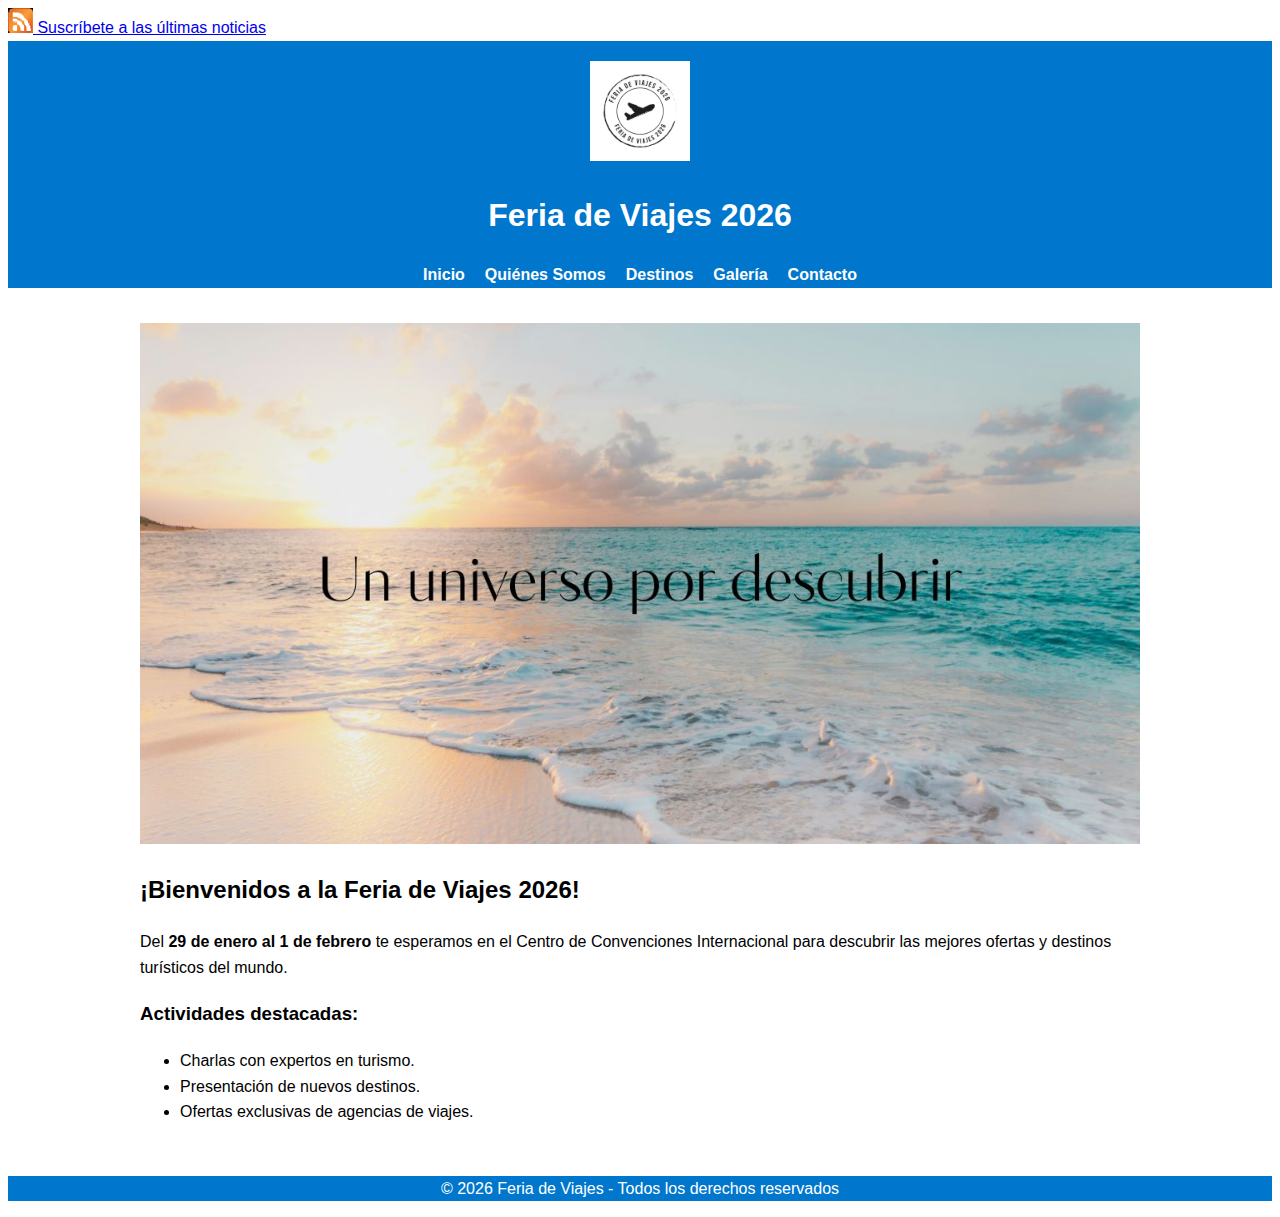
<file: index.html>
<!-- Es la página principal, con el logo, portada, menú que se repite en las demás páginas y mediante el menú se accede a las demás páginas.-->

<!DOCTYPE html>
<html lang="es">
<head>
  <meta charset="UTF-8">
  <meta name="viewport" content="width=device-width, initial-scale=1.0">
  <title>Feria de Viajes 2026</title>
  <link rel="stylesheet" href="estilos/estilos.css">
</head>
<body>
	<a type="application/rss+xml" href="https://mkurteaga.github.io/feria-viajes-2026/feed.xml">
		<img src="imagenes/rss.png" alt="Suscribete al feed RSS" width="25" height="25">
		Suscríbete a las últimas noticias</a>
  <header>
    <img src="imagenes/logo.png" alt="Logo Feria de Viajes" class="logo">
    <h1>Feria de Viajes 2026</h1>
    <nav>
      <ul>
        <li><a href="index.html">Inicio</a></li>
        <li><a href="quienes-somos.html">Quiénes Somos  </a></li>
        <li><a href="destinos.html">Destinos </a></li>
        <li><a href="galeria.html">Galería </a></li>
        <li><a href="contacto.html">Contacto </a></li>
      </ul>
    </nav>
  </header>

  <main>
    <section>
      <img src="imagenes/portada.jpg" alt="Imagen principal" class="portada">
      <h2>¡Bienvenidos a la Feria de Viajes 2026!</h2>
      <p>Del <strong>29 de enero al 1 de febrero</strong> te esperamos en el Centro de Convenciones Internacional para descubrir las mejores ofertas y destinos turísticos del mundo.</p>

      <h3>Actividades destacadas:</h3>
      <ul>
        <li>Charlas con expertos en turismo.</li>
        <li>Presentación de nuevos destinos.</li>
        <li>Ofertas exclusivas de agencias de viajes.</li>
      </ul>
    </section>
  </main>

  <footer>
    <p>&copy; 2026 Feria de Viajes - Todos los derechos reservados</p>
  </footer>
</body>
</html>
</file>
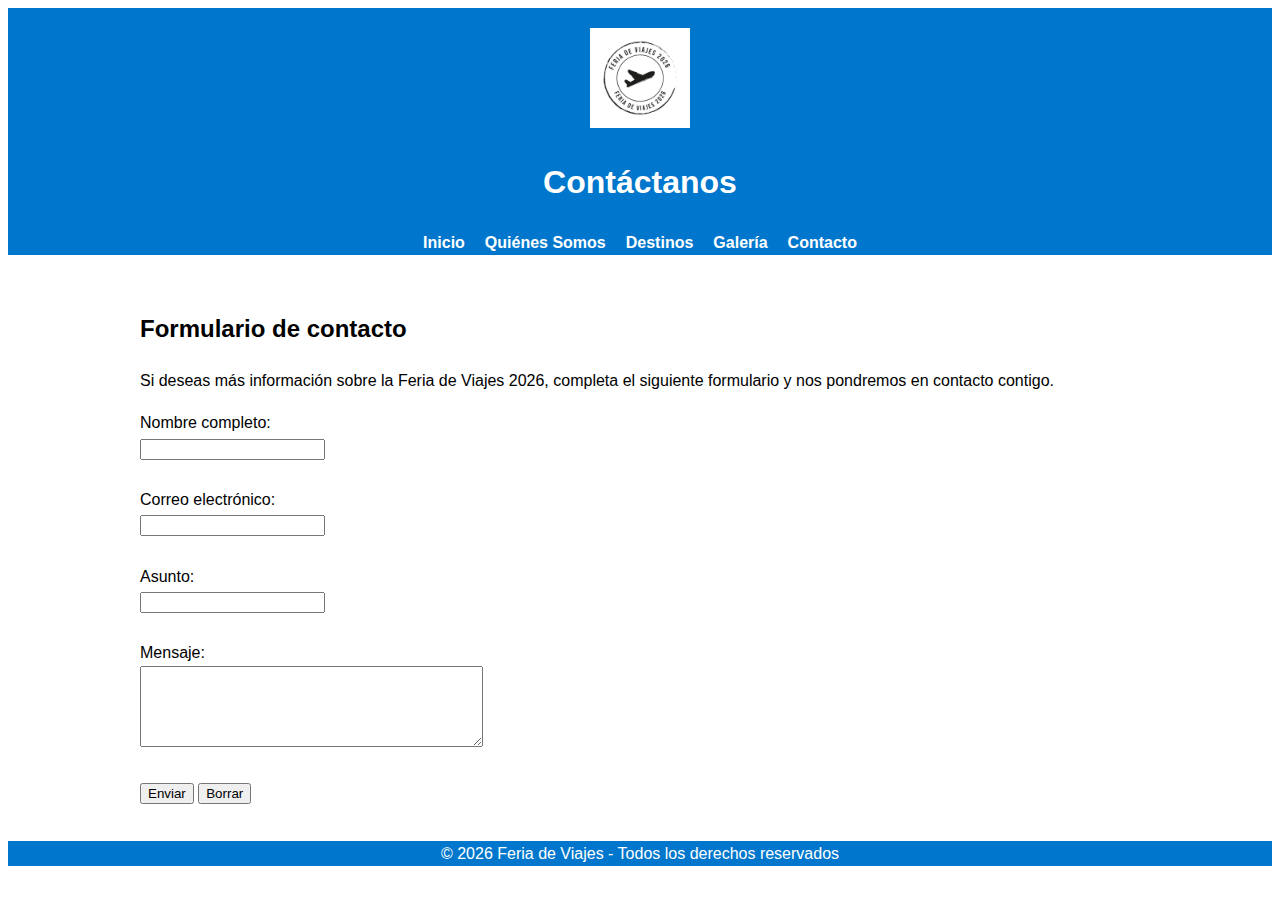
<file: contacto.html>
<!--En esta página, lo mismo, se repite el menú y aparece un formulario para poder rellenar y enviar por correo-->

<!DOCTYPE html>
<html lang="es">
<head>
  <meta charset="UTF-8">
  <meta name="viewport" content="width=device-width, initial-scale=1.0">
  <title>Contacto - Feria de Viajes 2026</title>
  <link rel="stylesheet" href="estilos/estilos.css">
</head>
<body>
  <header>
    <img src="imagenes/logo.png" alt="Logo Feria de Viajes" class="logo">
	<h1>Contáctanos</h1>
    <nav>
      <ul>
        <li><a href="index.html">Inicio</a></li>
        <li><a href="quienes-somos.html">Quiénes Somos</a></li>
        <li><a href="destinos.html">Destinos</a></li>
        <li><a href="galeria.html">Galería</a></li>
        <li><a href="contacto.html">Contacto</a></li>
      </ul>
    </nav>
  </header>

  <main>
    <section>
      <h2>Formulario de contacto</h2>
      <p>Si deseas más información sobre la Feria de Viajes 2026, completa el siguiente formulario y nos pondremos en contacto contigo.</p>

      <form action="mailto:info@feriadeviajes2026.com" method="post" enctype="text/plain">
        <label for="nombre">Nombre completo:</label><br>
        <input type="text" id="nombre" name="nombre" required><br><br>

        <label for="email">Correo electrónico:</label><br>
        <input type="email" id="email" name="email" required><br><br>

        <label for="asunto">Asunto:</label><br>
        <input type="text" id="asunto" name="asunto"><br><br>

        <label for="mensaje">Mensaje:</label><br>
        <textarea id="mensaje" name="mensaje" rows="5" cols="40" required></textarea><br><br>

        <input type="submit" value="Enviar">
        <input type="reset" value="Borrar">
      </form>
    </section>
  </main>

  <footer>
    <p>&copy; 2026 Feria de Viajes - Todos los derechos reservados</p>
  </footer>
</body>
</html>
</file>
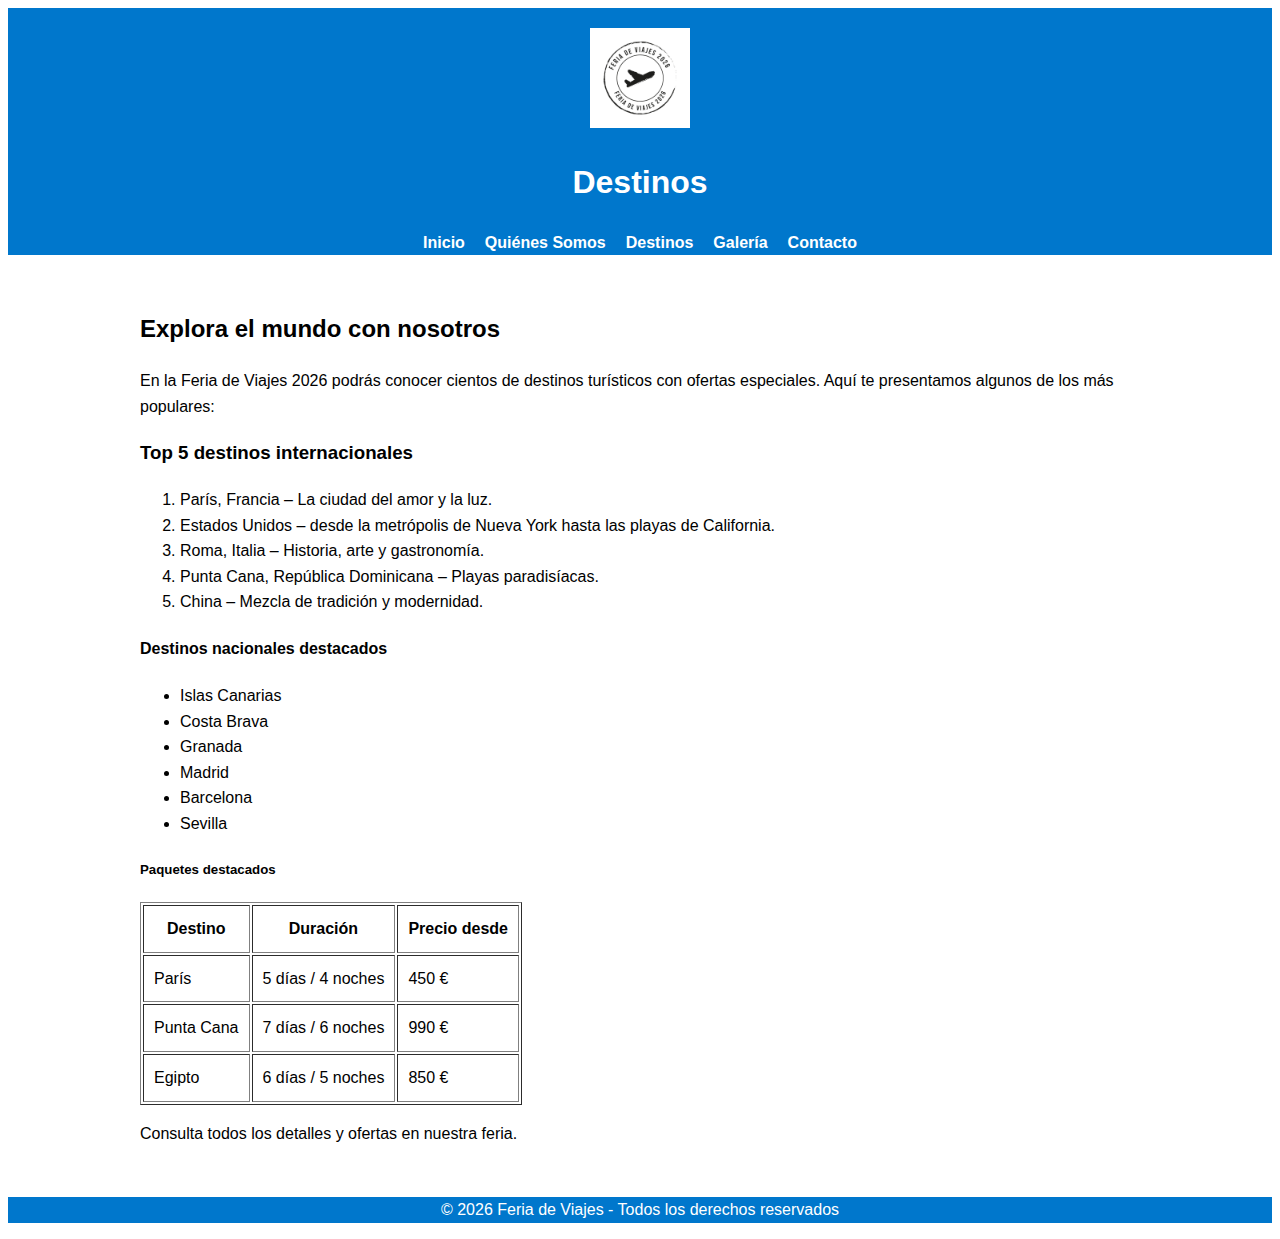
<file: destinos.html>
<!--En esta página, lo mismo, se repite el menú y nos da la información de los destinos más destacados-->

<!DOCTYPE html>
<html lang="es">
<head>
  <meta charset="UTF-8">
  <title>Destinos - Feria de Viajes 2026</title>
  <link rel="stylesheet" href="estilos/estilos.css">
</head>
<body>
  <header>
    <img src="imagenes/logo.png" alt="Logo Feria de Viajes" class="logo">
	<h1>Destinos</h1>
    <nav>
      <ul>
        <li><a href="index.html">Inicio</a></li>
        <li><a href="quienes-somos.html">Quiénes Somos</a></li>
        <li><a href="destinos.html">Destinos</a></li>
        <li><a href="galeria.html">Galería</a></li>
        <li><a href="contacto.html">Contacto</a></li>
      </ul>
    </nav>
  </header>
   <main>
    <section>
      <h2>Explora el mundo con nosotros</h2>
      <p>En la Feria de Viajes 2026 podrás conocer cientos de destinos turísticos con ofertas especiales. Aquí te presentamos algunos de los más populares:</p>

      <h3>Top 5 destinos internacionales</h3>
      <ol>
        <li>París, Francia – La ciudad del amor y la luz.</li>
        <li>Estados Unidos – desde la metrópolis de Nueva York hasta las playas de California.</li>
        <li>Roma, Italia – Historia, arte y gastronomía.</li>
        <li>Punta Cana, República Dominicana – Playas paradisíacas.</li>
        <li>China – Mezcla de tradición y modernidad. </li>
      </ol>

      <h4>Destinos nacionales destacados</h4>
      <ul>
        <li>Islas Canarias</li>
        <li>Costa Brava</li>
        <li>Granada</li>
        <li>Madrid</li>
		<li>Barcelona</li>
        <li>Sevilla</li>
      </ul>

      <h5>Paquetes destacados</h5>
      <table border="1" cellpadding="10">
        <tr>
          <th>Destino</th>
          <th>Duración</th>
          <th>Precio desde</th>
        </tr>
        <tr>
          <td>París</td>
          <td>5 días / 4 noches</td>
          <td>450 €</td>
        </tr>
        <tr>
          <td>Punta Cana</td>
          <td>7 días / 6 noches</td>
          <td>990 €</td>
        </tr>
        <tr>
          <td>Egipto</td>
          <td>6 días / 5 noches</td>
          <td>850 €</td>
        </tr>
      </table>

      <p>Consulta todos los detalles y ofertas en nuestra feria.</p>
    </section>
  </main>

  <footer>
    <p>&copy; 2026 Feria de Viajes - Todos los derechos reservados</p>
  </footer>
</body>
</html>
</file>
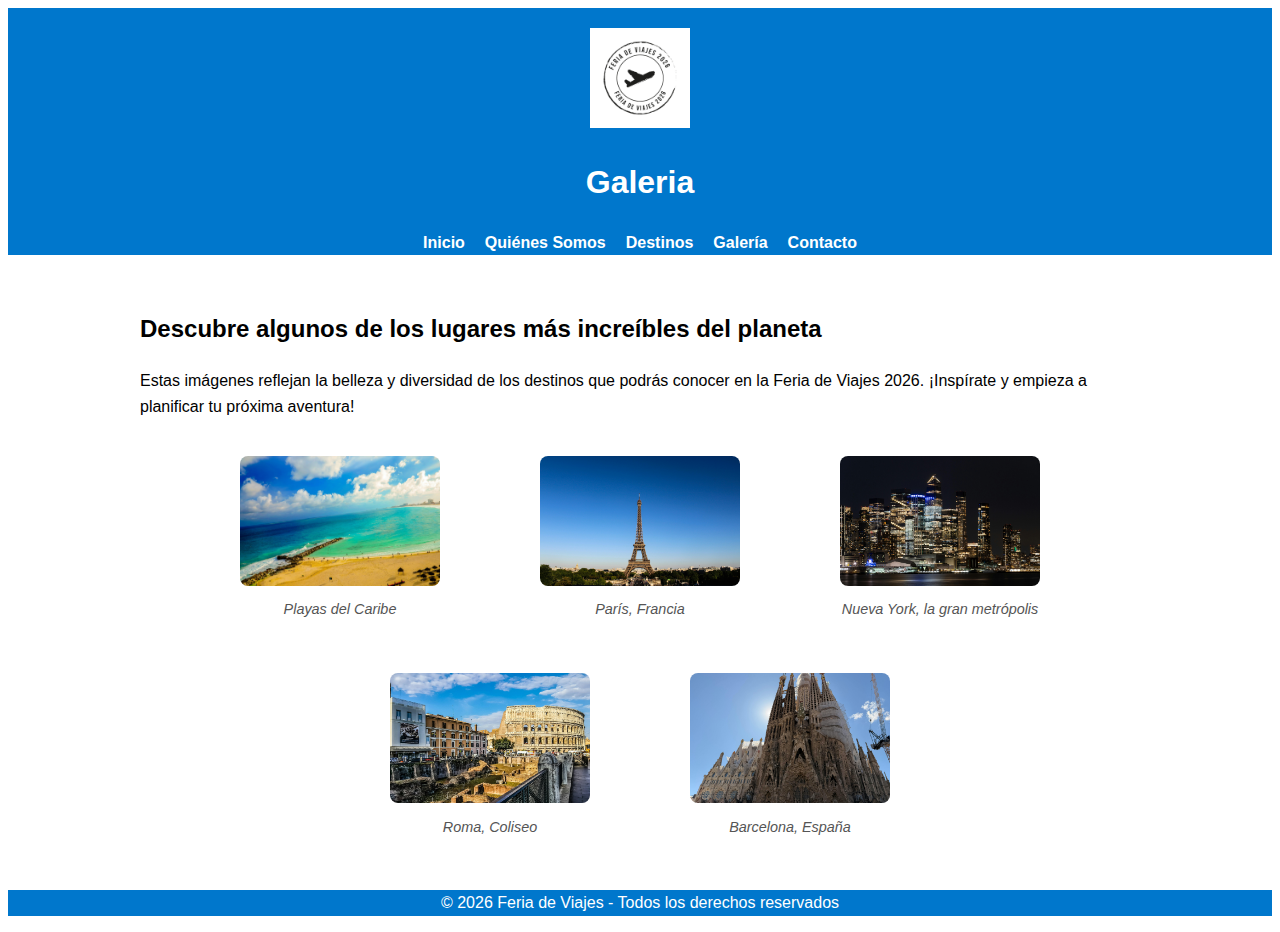
<file: galeria.html>
<!--En esta página, lo mismo, se repite el menú y aparecen algunas fotos de los viajes más destacados-->

<!DOCTYPE html>
<html lang="es">
<head>
  <meta charset="UTF-8">
  <title>Galeria - Feria de Viajes 2026</title>
  <link rel="stylesheet" href="estilos/estilos.css">
</head>
<body>
  <header>
    <img src="imagenes/logo.png" alt="Logo Feria de Viajes" class="logo">
	<h1>Galeria</h1>
    <nav>
      <ul>
        <li><a href="index.html">Inicio</a></li>
        <li><a href="quienes-somos.html">Quiénes Somos</a></li>
        <li><a href="destinos.html">Destinos</a></li>
        <li><a href="galeria.html">Galería</a></li>
        <li><a href="contacto.html">Contacto</a></li>
      </ul>
    </nav>
  </header>
   
   <main>
    <section>
      <h2>Descubre algunos de los lugares más increíbles del planeta</h2>
      <p>Estas imágenes reflejan la belleza y diversidad de los destinos que podrás conocer en la Feria de Viajes 2026. ¡Inspírate y empieza a planificar tu próxima aventura!</p>
      
	   <div class="galeria">
        <figure>
          <img src="imagenes/playa.jpg" alt="Playa tropical">
          <figcaption>Playas del Caribe</figcaption>
        </figure>

        <figure>
          <img src="imagenes/paris.jpg" alt="Torre Eiffel en París">
          <figcaption>París, Francia</figcaption>
        </figure>

        <figure>
          <img src="imagenes/nuevayork.jpg" alt="Metrópolis de Nueva York">
          <figcaption>Nueva York, la gran metrópolis</figcaption>
        </figure>

        <figure>
          <img src="imagenes/roma.jpg" alt="Roma, Coliseo">
          <figcaption>Roma, Coliseo</figcaption>
        </figure>

        <figure>
          <img src="imagenes/espana.jpg" alt="Sagrada Familia en Barcelona">
          <figcaption>Barcelona, España</figcaption>
        </figure>
      </div>
    </section>
  </main>

  <footer>
    <p>&copy; 2026 Feria de Viajes - Todos los derechos reservados</p>
  </footer>
</body>
</html>
</file>
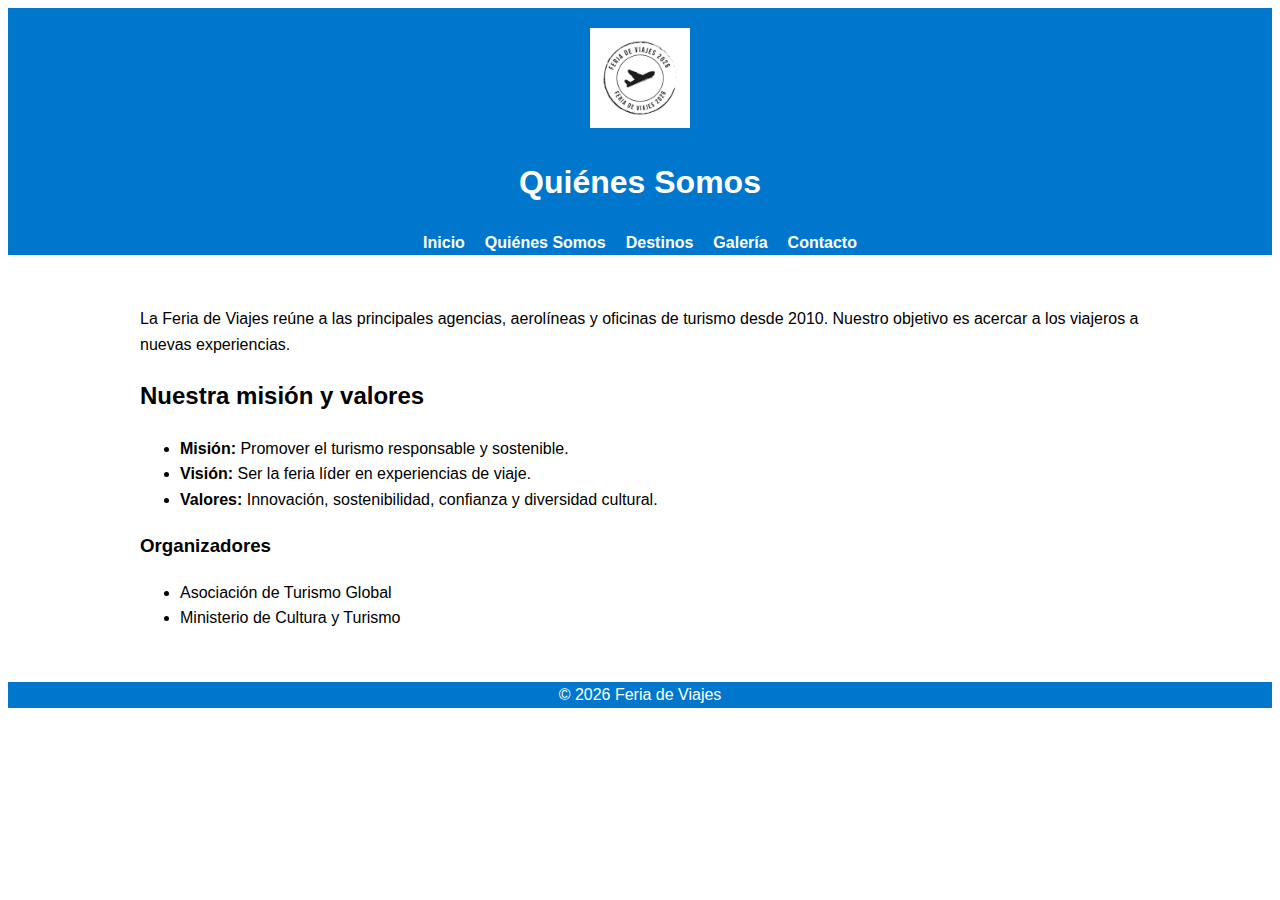
<file: quienes-somos.html>
<!--Se repite el menú de páginas y nos da una información ligera de organizadores del evento-->

<!DOCTYPE html>
<html lang="es">
<head>
  <meta charset="UTF-8">
  <title>Quiénes Somos - Feria de Viajes 2026</title>
  <link rel="stylesheet" href="estilos/estilos.css">
</head>
<body>
  <header>
    <img src="imagenes/logo.png" alt="Logo Feria de Viajes" class="logo">
	<h1>Quiénes Somos</h1>
    <nav>
      <ul>
        <li><a href="index.html">Inicio</a></li>
        <li><a href="quienes-somos.html">Quiénes Somos</a></li>
        <li><a href="destinos.html">Destinos</a></li>
        <li><a href="galeria.html">Galería</a></li>
        <li><a href="contacto.html">Contacto</a></li>
      </ul>
    </nav>
  </header>
  <main>
    <p>La Feria de Viajes reúne a las principales agencias, aerolíneas y oficinas de turismo desde 2010. Nuestro objetivo es acercar a los viajeros a nuevas experiencias.</p>

      <h2>Nuestra misión y valores</h2>
      <ul>
        <li><strong>Misión:</strong> Promover el turismo responsable y sostenible.</li>
        <li><strong>Visión:</strong> Ser la feria líder en experiencias de viaje.</li>
        <li><strong>Valores:</strong> Innovación, sostenibilidad, confianza y diversidad cultural.</li>
      </ul>
   
      <h3>Organizadores</h3>
      <ul>
        <li>Asociación de Turismo Global</li>
        <li>Ministerio de Cultura y Turismo</li>
      </ul>
  </main>
  <footer>
    <p>&copy; 2026 Feria de Viajes</p>
  </footer>
</body>
</html>
</file>
<file: estilos/estilos.css>
/* Estilo.css se aplica en todas las páginas dando una forma ordenada a la información, imágenes y etc.*/

body {
  font-family: Arial, sans-serif;
  line-height: 1.6;
}

header {
    text-align: center; /*centra el contenido horizontalmente */
	background: #0077cc; /* Color de fondo*/
    color: white;
}	
	
header .logo {
    width: 100px;
    height: auto; /* Mantiene la proporción original */
	margin-top: 20px;
}	

nav ul {
  list-style: none;         /* Quita los puntos de la lista */
  padding: 0;               /* Elimina el espacio interno */
  margin:  0;               /* Elimina el espacio externo */
  display: flex;            /* Coloca los elementos en línea (horizontalmente) */
  justify-content: center;  /* Centra el menú horizontalmente */
  gap: 20px;                /* Espacio entre los elementos del menú */
}

nav ul li a {
  text-decoration: none;    /* Quita el subrayado de los enlaces */
  color:  white;             /* Color del texto */
  font-weight: bold;        /* Texto en negrita */
  line-height: 1.6;
}

nav ul li a:hover {
  text-decoration: underline;    /* El texto se subraya cuando el mouse pasa por encima */
}

.portada {
    max-width: 100%;          /* Ajusta el tamaño de la imagen */
    height: auto;
}

main {
  max-width: 1000px;
  margin: 20px auto;
  padding: 15px;        /* Espacio interno*/      
 }

.galeria {
  display: flex;            /*Se alinean en fila automaticamente, se crea contenedor flexible*/
  flex-wrap: wrap;          /*Si los elementos no caben en una sola línea, se bajarán a la siguiente fila*/
  justify-content: center;
  gap: 20px;                 /*Espacio entre las imagenes*/
  margin-top: 20px;
}

.galeria figure {
  width: 200px;
  text-align: center;
}

.galeria img {
  width: 100%;
  height: 130px;
  object-fit: cover;      /*Ajusta la imagen al tamaño del contenedor*/
  border-radius: 8px;
}


.galeria figcaption {         /*La información de la imagen, debajo de la imagen*/
  margin-top: 5px;
  font-style: italic;
  font-size: 0.9em;
  color: #555;
} 

footer {
  text-align: center;
  background: #0077cc;
  color: white;
 }
</file>
